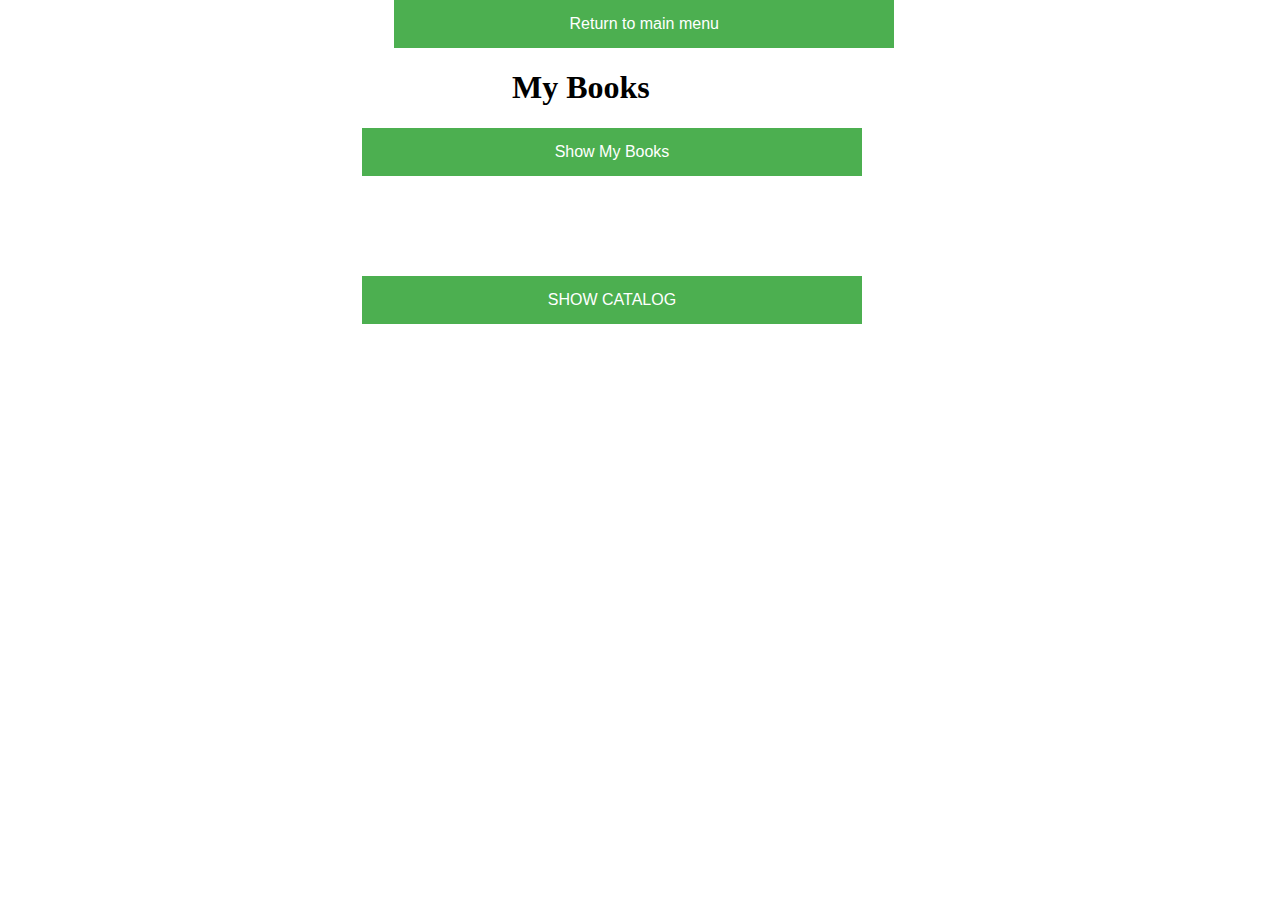
<file: BookCheck.html>
<!DOCTYPE html>
<html lang="en">


<head>
    <title> Check Book In or Out </title>
</head>
<style>
    html {
        display: block;
        margin: 0;
        padding: 0;
    }
    
    body {
        margin: auto;
        width: 20%;
    }
    
    button {
        width: 500px;
        margin-left: -150px;
    }
    
    section,
    form {}
    
    h1,
    h2,
    form {
        display: inline-block;
    }
    
    input {
        display: block;
        padding: 30px, 30px;
        padding-bottom: 5px;
        margin-bottom: 40px;
    }
    
    li {
        padding-left: 12px;
        display: block;
        padding-bottom: 10px;
        padding-top: 10px;
        list-style: none;
        cursor: pointer;
    }
    
    a:hover {
        font-size: 43px;
        color: darkmagenta;
    }
    
    li:nth-child(even) {
        color: green;
    }
    
    a:link {
        text-decoration: none;
    }
    
    a:visited {
        text-decoration: none;
    }
    
    a:hover {
        text-decoration: none;
    }
    
    a:active {
        text-decoration: none;
    }
    
    a {
        color: #00a;
    }
</style>

<body>

    <a style="  margin-left:44%; 
    
    " href="Patron.html">

        <button style="background-color: #4CAF50; 
    border: none;
    margin-left:-90%;
    color: white;
    padding: 15px 32px;
    text-align: center;
    text-decoration: none;
    display: inline-block;
    font-size: 16px;
    "> Return to main menu </button>

    </a>
    <h1 style="text-align:center;"> My Books </h1>
    <a style=" 
    
    " href="BookCheck.php">

        <button style="background-color: #4CAF50; 
    border: none;
    color: white;
    padding: 15px 32px;
    text-align: center;
    text-decoration: none;
    display: inline-block;
    font-size: 16px;
    "> Show My Books </button>

    </a>

    <form form style="   margin-top:100px;" method="POST" action="BookCheck.php">
        <a>

            <button style="background-color: #4CAF50; border: none; color: white; padding: 15px 32px; text-align: center; text-decoration: none; display: inline-block; font-size: 16px; ">

                 SHOW CATALOG </button>

        </a>

    </form>

</body>

</html>
</file>
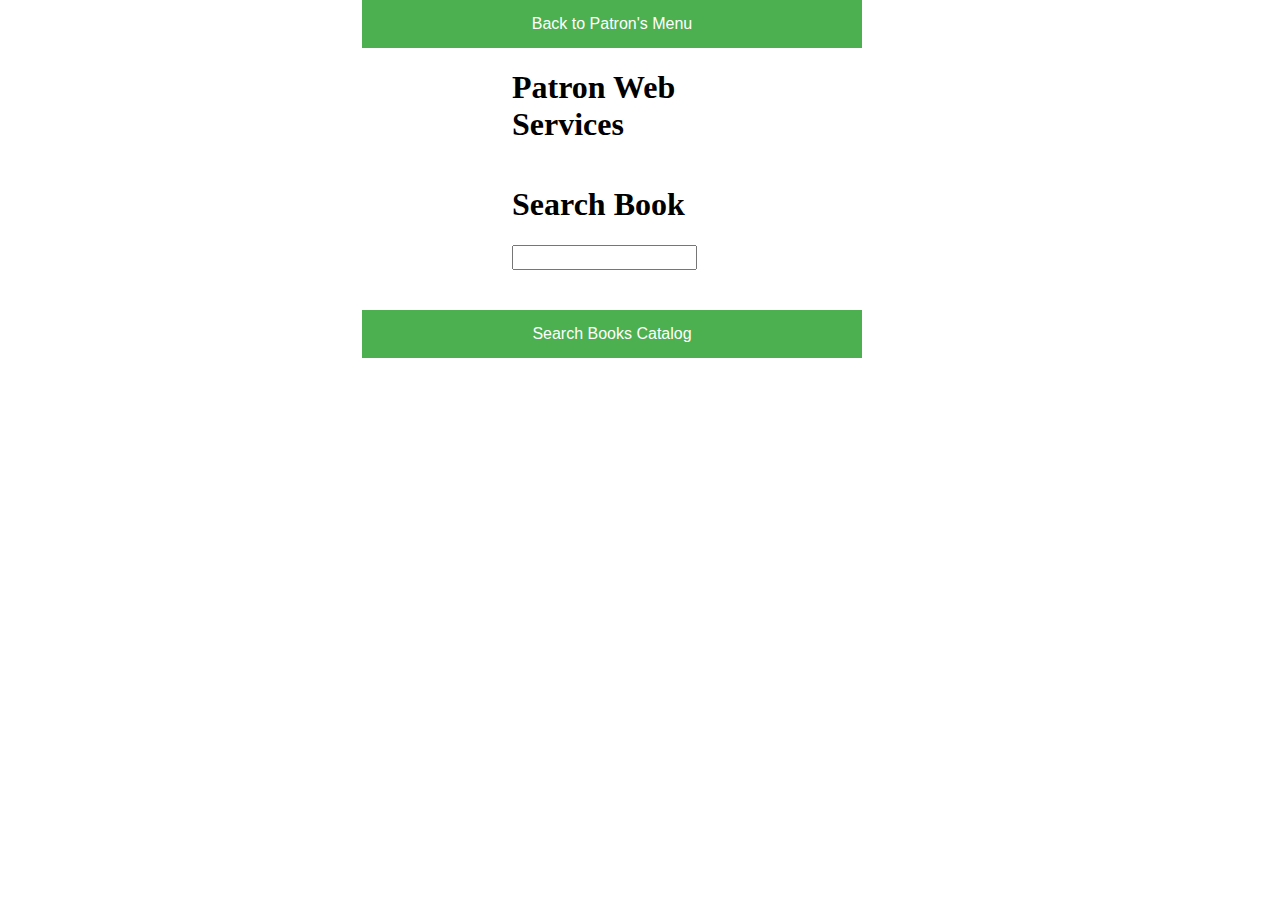
<file: BookLookup.html>
<!DOCTYPE html>
<html lang="en">


<head>
    <style>
        html {
            margin-left: -60px;
            display: block;
            margin: 0;
            padding: 0;
        }
        
        body {
            margin: auto;
            width: 20%;
        }
        
        button {
            width: 500px;
            margin-left: -150px;
        }
        
        section,
        form {}
        
        h1,
        h2,
        form {
            display: inline-block;
        }
        
        input {
            display: block;
            padding: 30px, 30px;
            padding-bottom: 5px;
            margin-bottom: 40px;
        }
    </style>
    <title> Library Book Lookup </title>
</head>

<body>

    <a style=" 
    
    " href="Patron.html">

        <button style="background-color: #4CAF50; 
            border: none;
    color: white;
    padding: 15px 32px;
    text-decoration: none;
    display: inline-block;
    font-size: 16px;
    "> Back to Patron's Menu  </button>

    </a>

    <h1> Patron Web Services </h1>

    <form method="POST" action="BookLookup.php">



        <h1>Search Book </h1>

        <section class="TextBox">

            <input type="text" name="bookname" maxlength="50"></section>

        <a href="BookCheck.php">

            <button style="background-color: #4CAF50; 
        border: none;
        color: white;
        padding: 15px 32px;
        text-decoration: none;
        display: inline-block;
        font-size: 16px;

        "> Search Books Catalog </button>

        </a>


    </form>




</body>

</html>
</file>
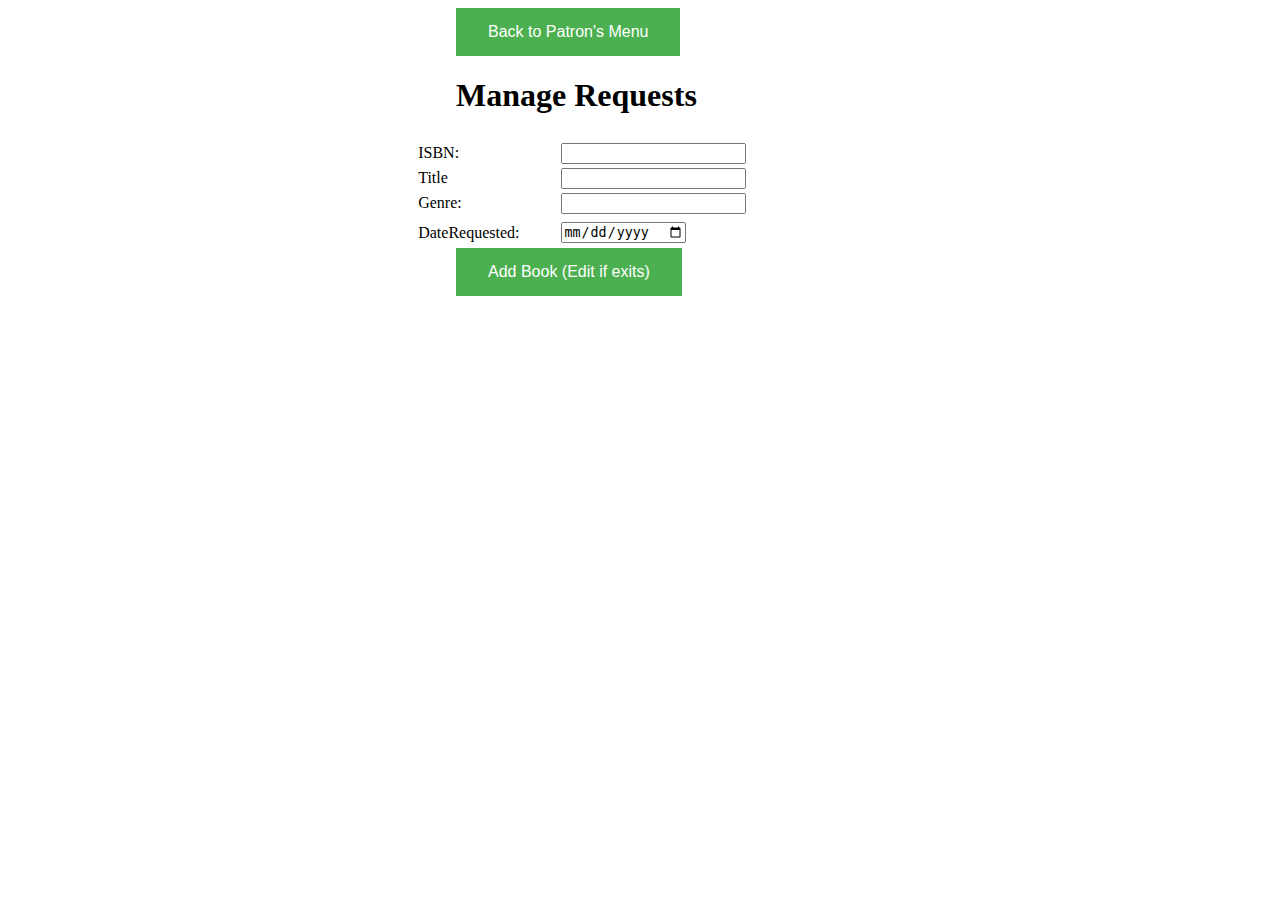
<file: MakeRequest.html>
<!DOCTYPE html>
<html lang="en">


<head>
    <title> Library Book Request </title>
    <style>
        html {
            margin-left: 35%;
            padding: 0;
        }
        
        tr {
            padding-left: 12px;
            padding-bottom: 10px;
            padding-top: 10px;
            list-style: none;
            cursor: pointer;
        }
        
        td {
            margin-left: -30px;
        }
        
        input {
            margin-left: 20%;
        }
        
        table {
            margin-left: -5%;
        }
    </style>
</head>

<body>
    <a style=" 
    
    " href="Patron.html">

        <button style="background-color: #4CAF50; 
            border: none;
    color: white;
    padding: 15px 32px;
    text-align: center;
    text-decoration: none;
    display: inline-block;
    font-size: 16px;
    "> Back to Patron's Menu </button>

    </a>



    <h1> Manage Requests </h1>






    <form method="POST" action="ManageRequests.php">


        <table>
            <tr>
                <td><input type="number" name="RequestID" maxlength="25" hidden value="1" /></td>
            </tr>
            <tr>
                <td>ISBN:</td>
                <td><input type="text" name="NewBookISBN" maxlength="25" required /></td>
            </tr>
            <tr>
                <td>Title</td>
                <td><input type="text" name="Title" maxlength="20" />
                </td>
            </tr>
            <tr>
                <td>Genre:</td>
                <td><input type="text" name="Genre" maxlength="100"></td>
            </tr>
            <tr>
                <td><input type="checkbox" hidden name="Filled" maxlength="0"></td>
            </tr>
            <tr>
                <td>DateRequested:</td>
                <td>
                    <input type="date" name="DateRequested" maxlength="100" required></td>
            </tr>
            <tr>

                <input type="number" name="CardNumber" hidden value="1" maxlength="100"></td>
            </tr>



        </table>



        <button style="background-color: #4CAF50; border: none; color: white; padding: 15px 32px; text-align: center; text-decoration: none; display: inline-block; font-size: 16px; ">

            Add Book (Edit if exits) </button>


    </form>







</body>

</html>
</file>
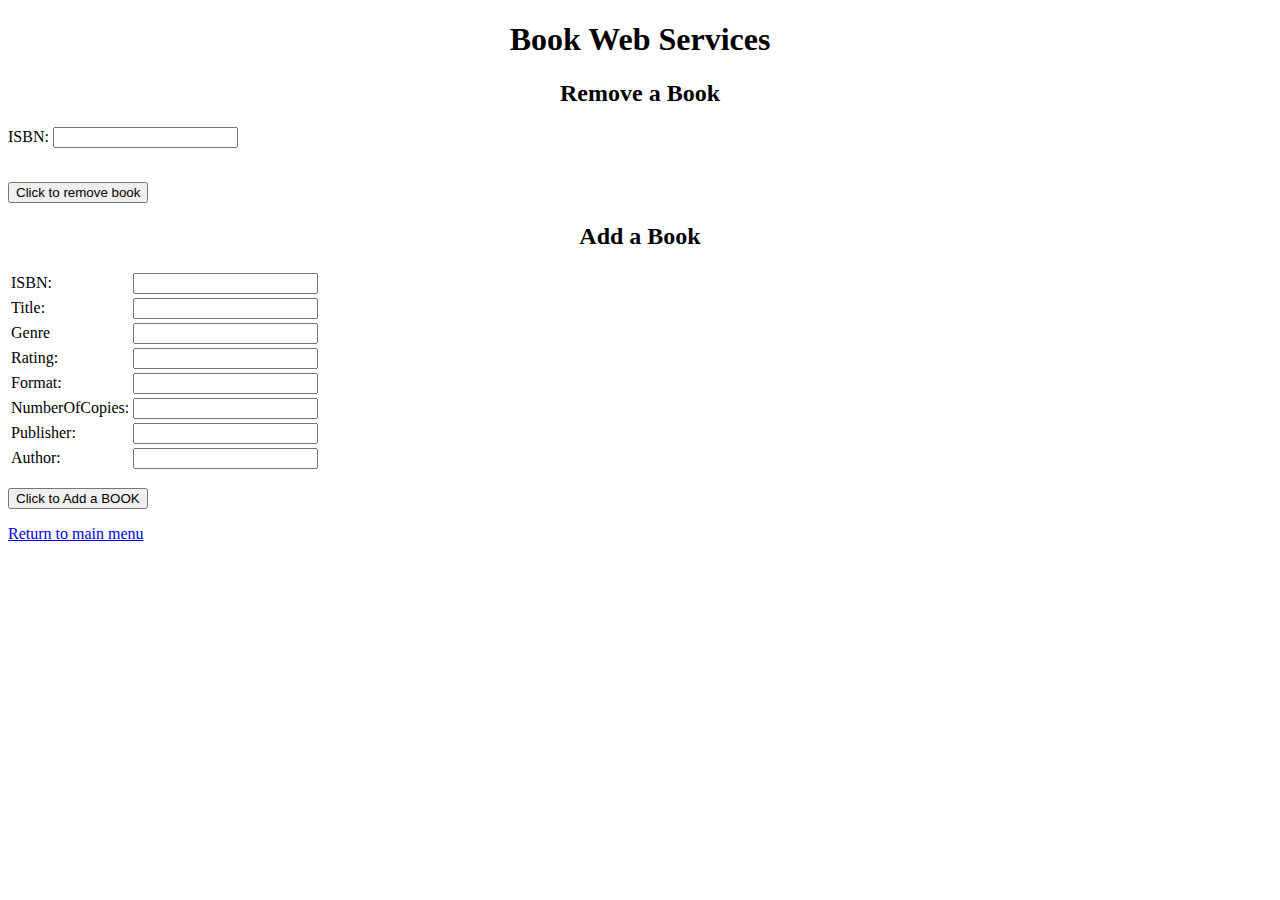
<file: ManageBook.html>
<!DOCTYPE html>
<html lang="en">


<head>
    <title> Library Book Lookup </title>
</head>

<body>


    <h1 style="text-align:center;"> Book Web Services </h1>

    <form method="GET" action="ManageBook.php">


        <h2 style="text-align:center;"> Remove a Book </h2>
        <label for="ISBN">ISBN:</label>
        <input type="text" id="ISBN" name="ISBN"><br><br>


        <p> <input type="submit" value="Click to remove book" /></p>



    </form>


    <form method="POST" action="ManageBook.php">


        <h2 style="text-align:center;"> Add a Book </h2>
        <table>
            <tr>
                <td>ISBN:</td>
                <td><input type="text" name="ISBN" maxlength="25" required /></td>
            </tr>
            <tr>
                <td>Title:</td>
                <td><input type="text" name="Title" maxlength="25" required /></td>
            </tr>
            <tr>
                <td>Genre</td>
                <td><input type="text" name="Genre" maxlength="20" />
                </td>
            </tr>
            <tr>
                <td>Rating:</td>
                <td><input type="text" name="Rating" maxlength="100"></td>
            </tr>
            <tr>
                <td>Format:</td>
                <td><input type="text" name="Format" maxlength="50" required></td>
            </tr>
            <tr>
                <td>NumberOfCopies:</td>
                <td><input type="text" name="NumberOfCopies" maxlength="50" required></td>
            </tr>
            <tr>
                <td>Publisher:</td>
                <td><input type="text" name="Publisher" maxlength="50" required></td>
            </tr>
            <tr>
                <td>Author:</td>
                <td><input type="text" name="Author" maxlength="50" required></td>
            </tr>

        </table>



        <p> <input type="submit" value="Click to Add a BOOK" /></p>



    </form>






    <a href="Management.html">Return to main menu</a>

</body>

</html>
</file>
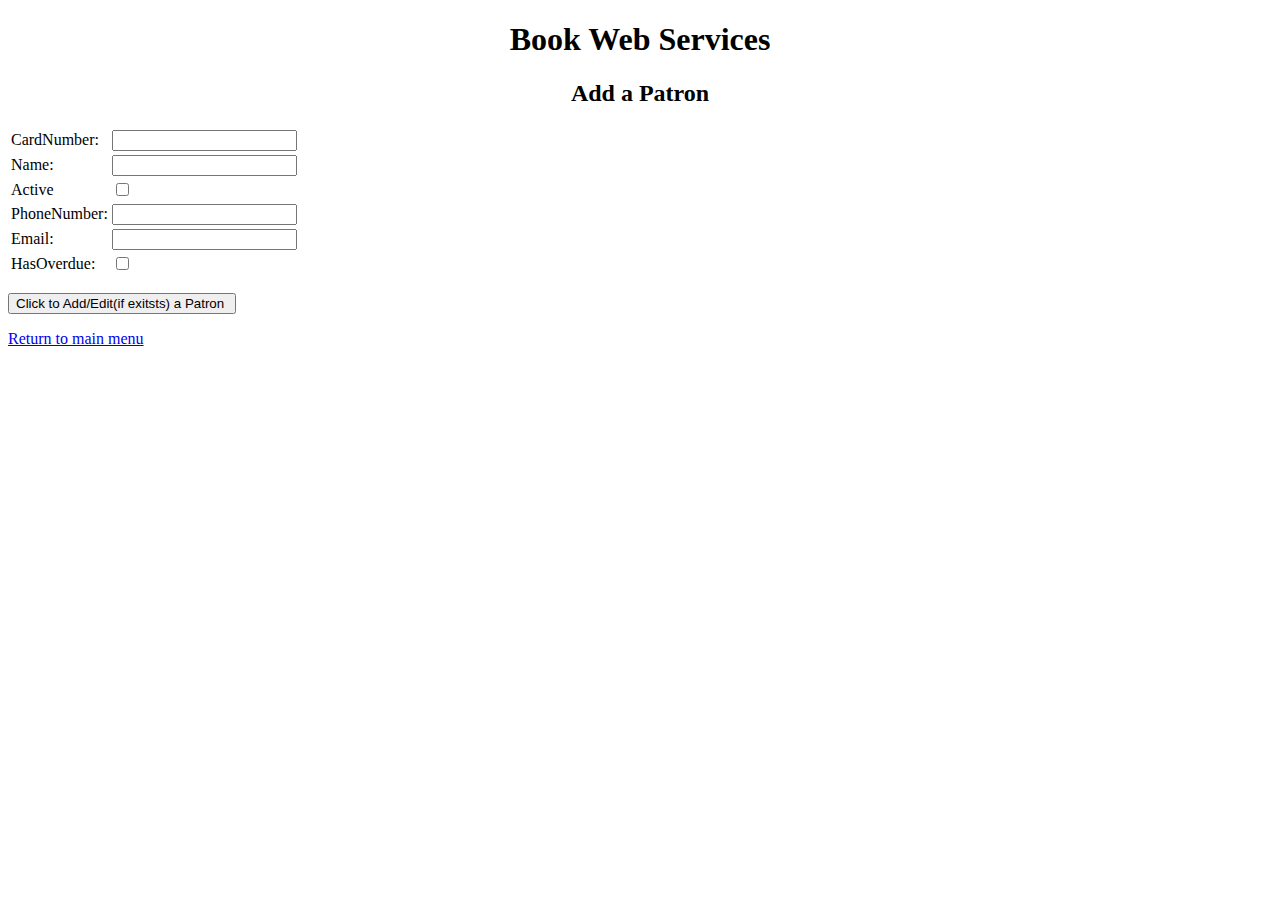
<file: ManagePatron.html>
<!DOCTYPE html>
<html lang="en">


<head>
    <title> Manage Patron </title>
</head>

<body>


    <h1 style="text-align:center;"> Book Web Services </h1>

    <!-- <form method="GET" action="/ManagePatron.php">


        <h2 style="text-align:center;"> Manage Patron </h2>
        <label for="CardNumber">CardNumber:</label>
        <input type="text" id="CardNumber" name="CardNumber"><br><br>


        <p> <input type="submit" value="Click to remove book" /></p>



    </form> -->


    <form method="POST" action="ManagePatron.php">


        <h2 style="text-align:center;"> Add a Patron </h2>
        <table>
            <tr>
                <td>CardNumber:</td>
                <td><input type="text" name="CardNumber" maxlength="25" required /></td>
            </tr>
            <tr>
                <td>Name:</td>
                <td><input type="text" name="Name" maxlength="25" required /></td>
            </tr>
            <tr>
                <td>Active</td>
                <td><input type="checkbox" name="Active" maxlength="20" />
                </td>
            </tr>
            <tr>
                <td>PhoneNumber:</td>
                <td><input type="number" name="PhoneNumber" maxlength="100"></td>
            </tr>
            <tr>
                <td>Email:</td>
                <td><input type="email" name="Email" maxlength="50" required></td>
            </tr>
            <tr>
                <td>HasOverdue:</td>
                <td>
                    <input type="checkbox" name="HasOverdue" maxlength="100"></td>
            </tr>



        </table>



        <p>
            <input value="Click to Add/Edit(if exitsts) a Patron " type="submit" />
        </p>



    </form>






    <a href="Management.html ">Return to main menu</a>

</body>

</html>
</file>
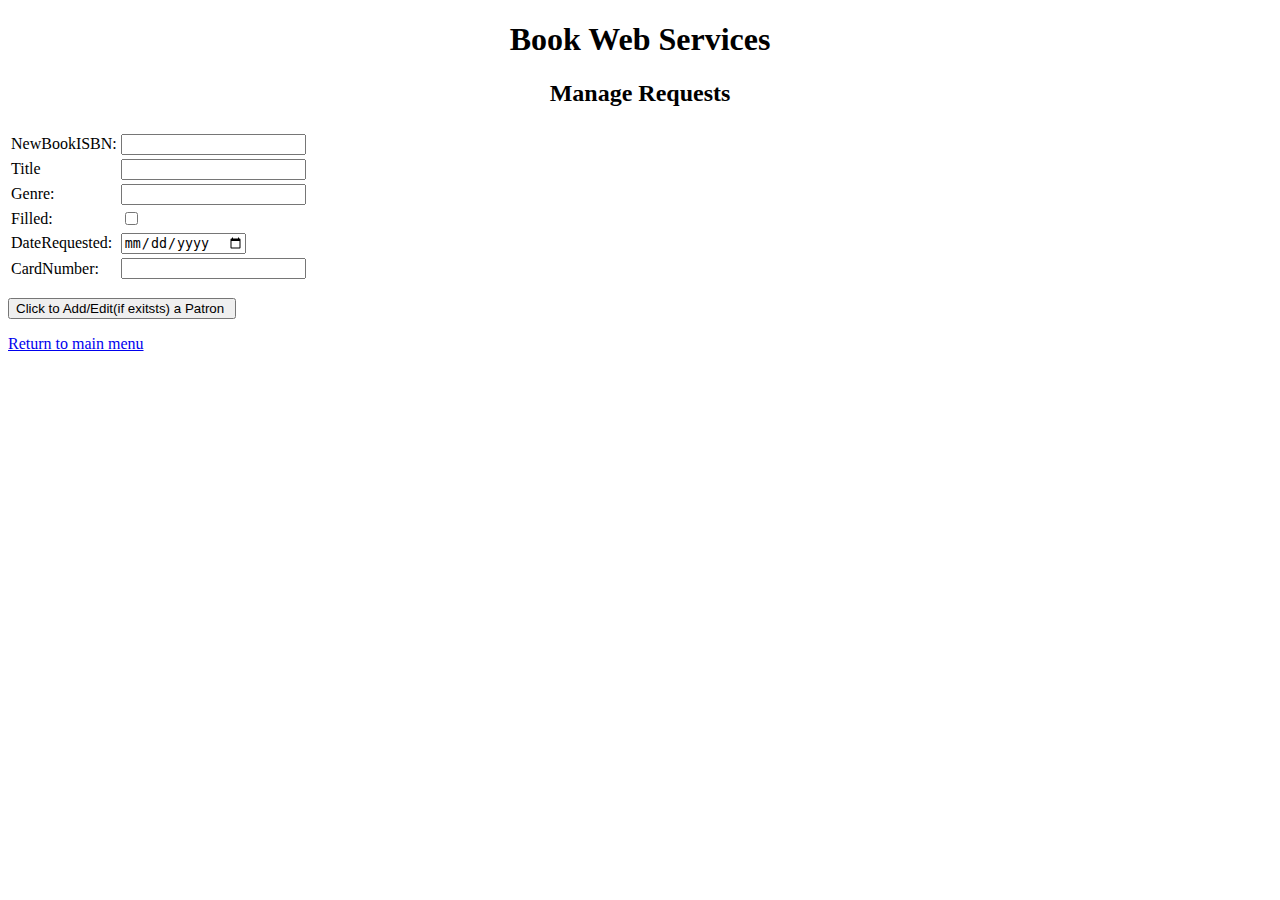
<file: ManageRequests.html>
<!DOCTYPE html>
<html lang="en">


<head>
    <title> Manage Requests </title>
</head>

<body>


    <h1 style="text-align:center;"> Book Web Services </h1>




    <form method="POST" action="ManageRequests.php">


        <h2 style="text-align:center;"> Manage Requests </h2>
        <table>
            <tr>
                <!-- <td>RequestID:</td> -->
                <td><input type="number" name="RequestID" value="null" hidden maxlength="25" /></td>
                <!-- </tr> -->
                <tr>
                    <td>NewBookISBN:</td>
                    <td><input type="text" name="NewBookISBN" maxlength="25" required /></td>
                </tr>
                <tr>
                    <td>Title</td>
                    <td><input type="text" name="Title" maxlength="20" />
                    </td>
                </tr>
                <tr>
                    <td>Genre:</td>
                    <td><input type="text" name="Genre" maxlength="100"></td>
                </tr>
                <tr>
                    <td>Filled:</td>
                    <td><input type="checkbox" name="Filled" maxlength="1"></td>
                </tr>
                <tr>
                    <td>DateRequested:</td>
                    <td>
                        <input type="date" name="DateRequested" maxlength="100" required></td>
                </tr>
                <tr>
                    <td>CardNumber:</td>
                    <td>
                        <input type="number" name="CardNumber" maxlength="100" required></td>
                </tr>



        </table>



        <p>
            <input value="Click to Add/Edit(if exitsts) a Patron " type="submit" />
        </p>



    </form>






    <a href="Management.html ">Return to main menu</a>

</body>

</html>
</file>
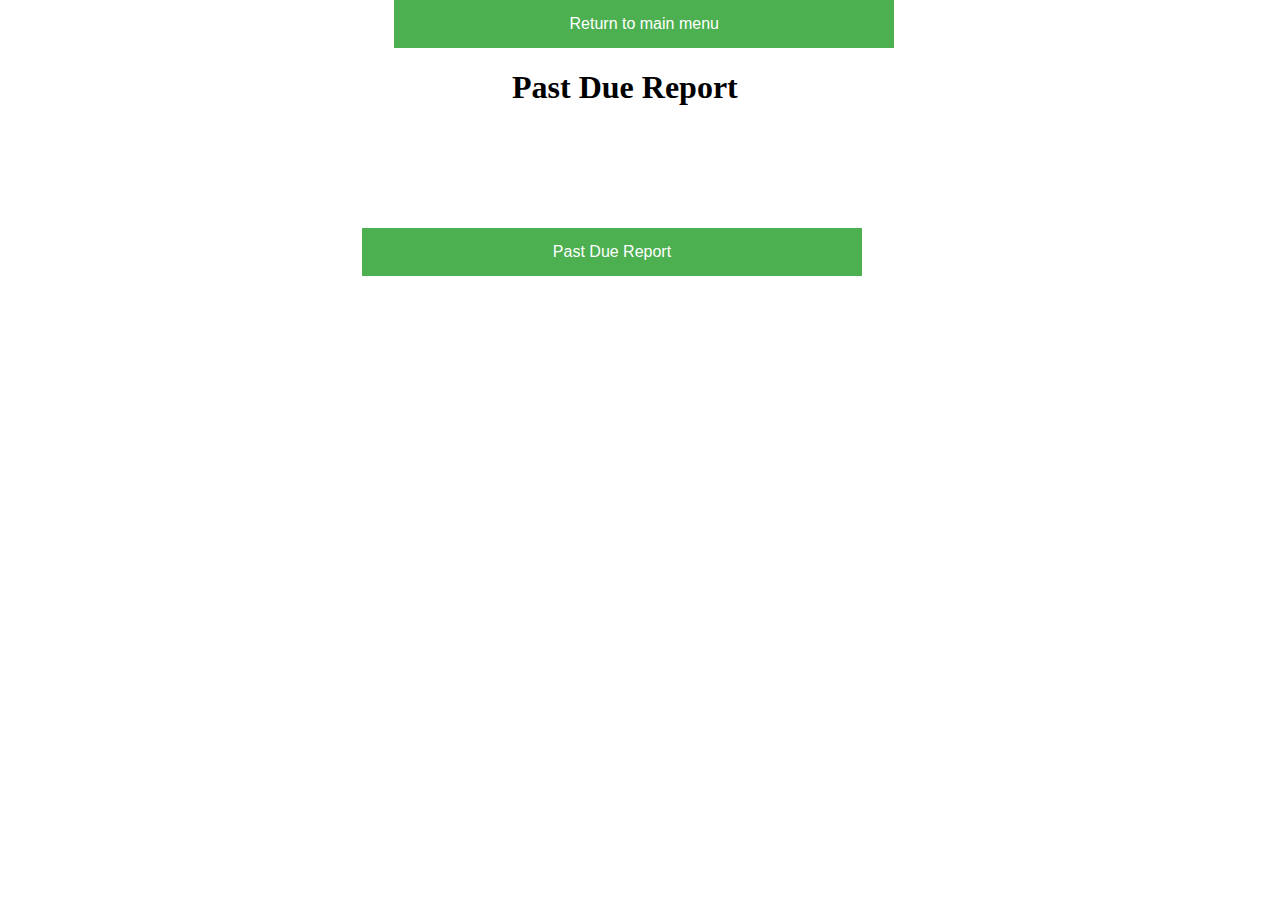
<file: PastDueReport.html>
<!DOCTYPE html>
<html lang="en">


<head>
    <title> Past Due Report </title>
</head>
<style>
    html {
        display: block;
        margin: 0;
        padding: 0;
    }
    
    body {
        margin: auto;
        width: 20%;
    }
    
    button {
        width: 500px;
        margin-left: -150px;
    }
    
    section,
    form {}
    
    h1,
    h2,
    form {
        display: inline-block;
    }
    
    input {
        display: block;
        padding: 30px, 30px;
        padding-bottom: 5px;
        margin-bottom: 40px;
    }
</style>

<body>

    <a style="  margin-left:44%; 
    
    " href="Management.html">

        <button style="background-color: #4CAF50; 
    border: none;
    margin-left:-90%;
    color: white;
    padding: 15px 32px;
    text-align: center;
    text-decoration: none;
    display: inline-block;
    font-size: 16px;
    "> Return to main menu </button>

    </a>
    <h1 style="text-align:center;"> Past Due Report </h1>

    <form form style="   margin-top:100px;" method="POST" action="PastDueReport.php">
        <a>

            <button style="background-color: #4CAF50; border: none; color: white; padding: 15px 32px; text-align: center; text-decoration: none; display: inline-block; font-size: 16px; ">

                 Past Due Report </button>

        </a>

    </form>

</body>

</html>
</file>
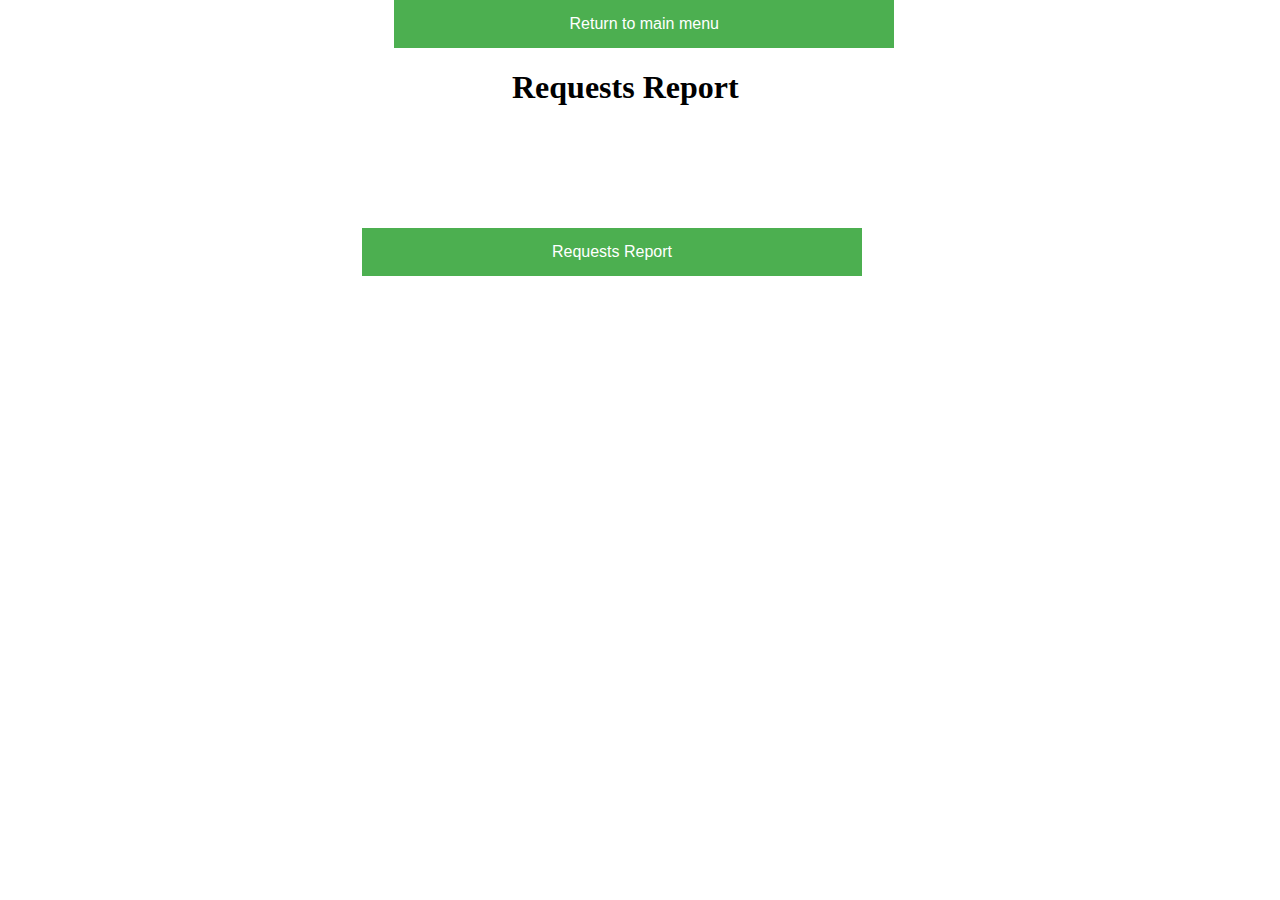
<file: RequestReport.html>
<!DOCTYPE html>
<html lang="en">


<head>
    <title> Requests Report </title>
</head>
<style>
    html {
        display: block;
        margin: 0;
        padding: 0;
    }
    
    body {
        margin: auto;
        width: 20%;
    }
    
    button {
        width: 500px;
        margin-left: -150px;
    }
    
    section,
    form {}
    
    h1,
    h2,
    form {
        display: inline-block;
    }
    
    input {
        display: block;
        padding: 30px, 30px;
        padding-bottom: 5px;
        margin-bottom: 40px;
    }
</style>

<body>

    <a style="  margin-left:44%; 
    
    " href="Management.html">

        <button style="background-color: #4CAF50; 
    border: none;
    margin-left:-90%;
    color: white;
    padding: 15px 32px;
    text-align: center;
    text-decoration: none;
    display: inline-block;
    font-size: 16px;
    "> Return to main menu </button>

    </a>
    <h1 style="text-align:center;"> Requests Report </h1>

    <form form style="   margin-top:100px;" method="POST" action="RquestReport.php">
        <a>

            <button style="background-color: #4CAF50; border: none; color: white; padding: 15px 32px; text-align: center; text-decoration: none; display: inline-block; font-size: 16px; ">

               Requests Report </button>

        </a>

    </form>

</body>

</html>
</file>
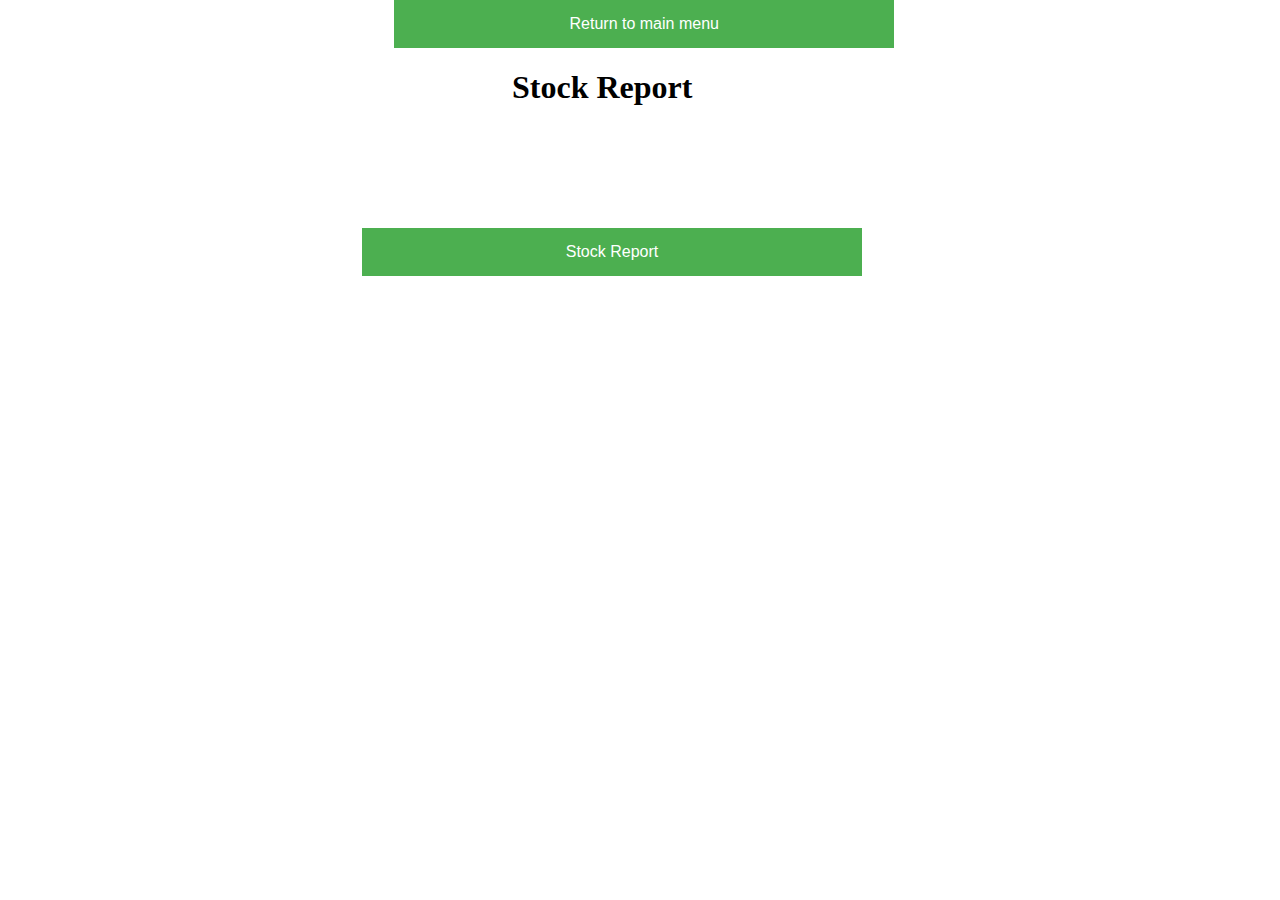
<file: StockReport.html>
<!DOCTYPE html>
<html lang="en">


<head>
    <title> Stock Report </title>
</head>
<style>
    html {
        display: block;
        margin: 0;
        padding: 0;
    }
    
    body {
        margin: auto;
        width: 20%;
    }
    
    button {
        width: 500px;
        margin-left: -150px;
    }
    
    section,
    form {}
    
    h1,
    h2,
    form {
        display: inline-block;
    }
    
    input {
        display: block;
        padding: 30px, 30px;
        padding-bottom: 5px;
        margin-bottom: 40px;
    }
</style>

<body>

    <a style="  margin-left:44%; 
    
    " href="Management.html">

        <button style="background-color: #4CAF50; 
    border: none;
    margin-left:-90%;
    color: white;
    padding: 15px 32px;
    text-align: center;
    text-decoration: none;
    display: inline-block;
    font-size: 16px;
    "> Return to main menu </button>

    </a>
    <h1 style="text-align:center;"> Stock Report </h1>

    <form form style="   margin-top:100px;" method="POST" action="StockReport.php">
        <a>

            <button style="background-color: #4CAF50; border: none; color: white; padding: 15px 32px; text-align: center; text-decoration: none; display: inline-block; font-size: 16px; ">

               Stock Report </button>

        </a>

    </form>

</body>

</html>
</file>
